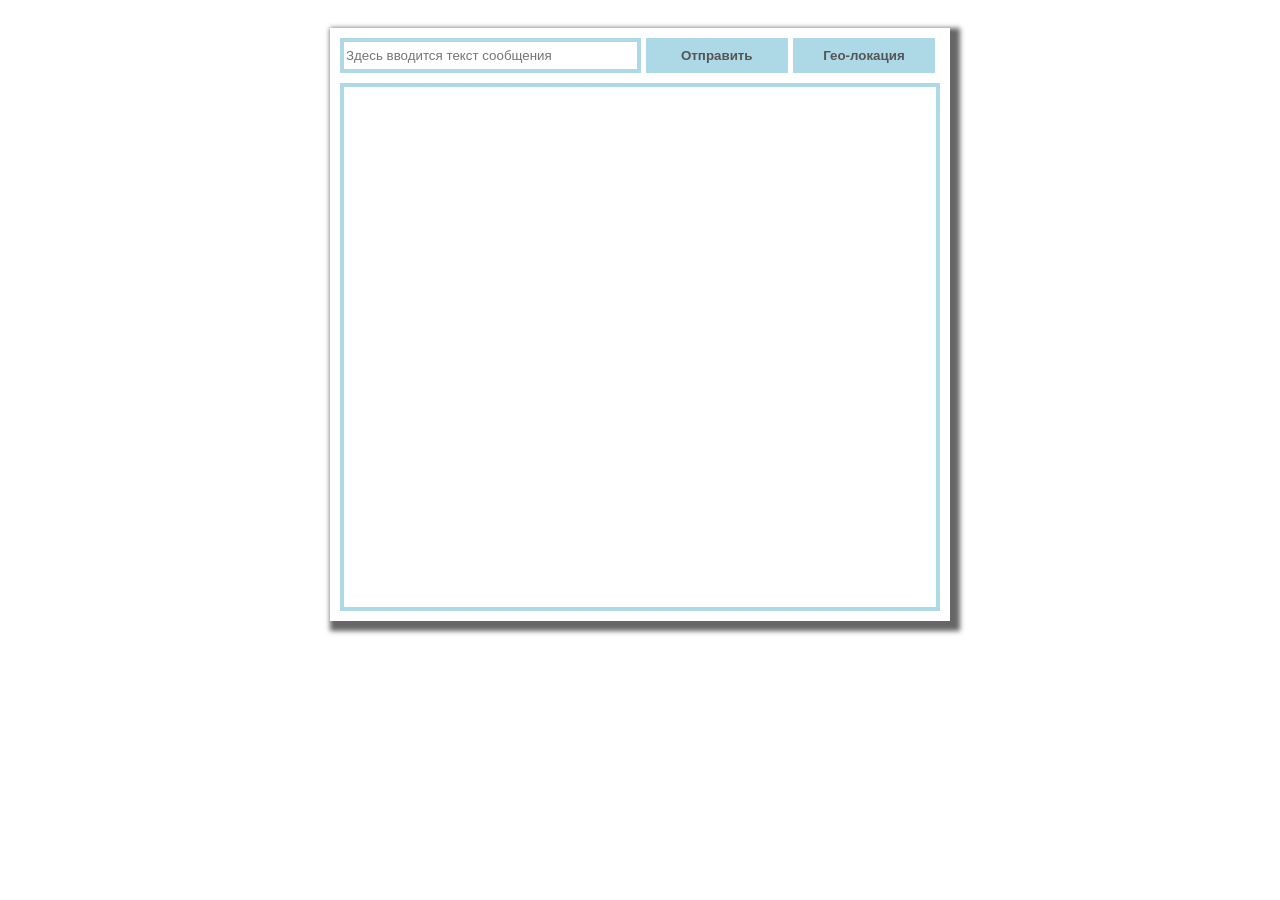
<file: ex3/index.html>
<!DOCTYPE html>
<html lang="en">

<head>
    <meta charset="UTF-8">
    <meta http-equiv="X-UA-Compatible" content="IE=edge">
    <meta name="viewport" content="width=device-width, initial-scale=1.0">
    <title>Ex 3</title>
    <link rel="stylesheet" href="./style.css">
</head>

<body>
    <main class="container">
        <div class="chat-container">
            <div class="header">
                <input type="text" class="message-text" placeholder="Здесь вводится текст сообщения">
                <button class=" btn btn-submit">Отправить</button>
                <button class=" btn btn-geo">Гео-локация</button>
            </div>
            <div class="chat-window">
                <!-- <div class="message-box user">Сообщение от юзера</div>
                <div class="message-box server">Сообщение от сервера</div> -->
                <!-- <div class="message-box user"><a href="" class="geo-link"></a></div> -->
            </div>
        </div>

    </main>
    <script src="./app.js"></script>
</body>

</html>
</file>
<file: ex3/style.css>
.container {
    display: flex;
    justify-content: center;
}

.chat-container {
    padding: 10px;
    margin-top: 20px;
    width: 600px;
    box-shadow: 5px 5px 5px 5px #666666;
}

.header {
    display: flex;
    height: 35px;
}

.message-text {
    width: calc(50% - 5px);
    margin-right: 5px;
    border: 4px solid lightblue;
}

.btn {
    width: calc(25% - 5px);
    margin-right: 5px;
    background-color: lightblue;
    color: #555;
    border: none;
    font-weight: 600;
}

.chat-window {
    margin-top: 10px;
    padding-top: 10px;
    padding-bottom: 10px;
    min-height: 500px;
    height: fit-content;
    border: 4px solid lightblue;
    display: flex;
    flex-direction: column;
}

.message-box {
    margin-top: 5px;
    margin-bottom: 5px;
    padding: 7px;
    width: fit-content;
    color: #555;
    border: 4px solid lightblue;
    border-radius: 10px;
}

.user {
    align-self: flex-end;
    margin-right: 15px;
}

.server {
    align-self: flex-start;
    margin-left: 15px;
}

.geo-link {
    color: lightskyblue;
    text-decoration: none;
}
</file>
